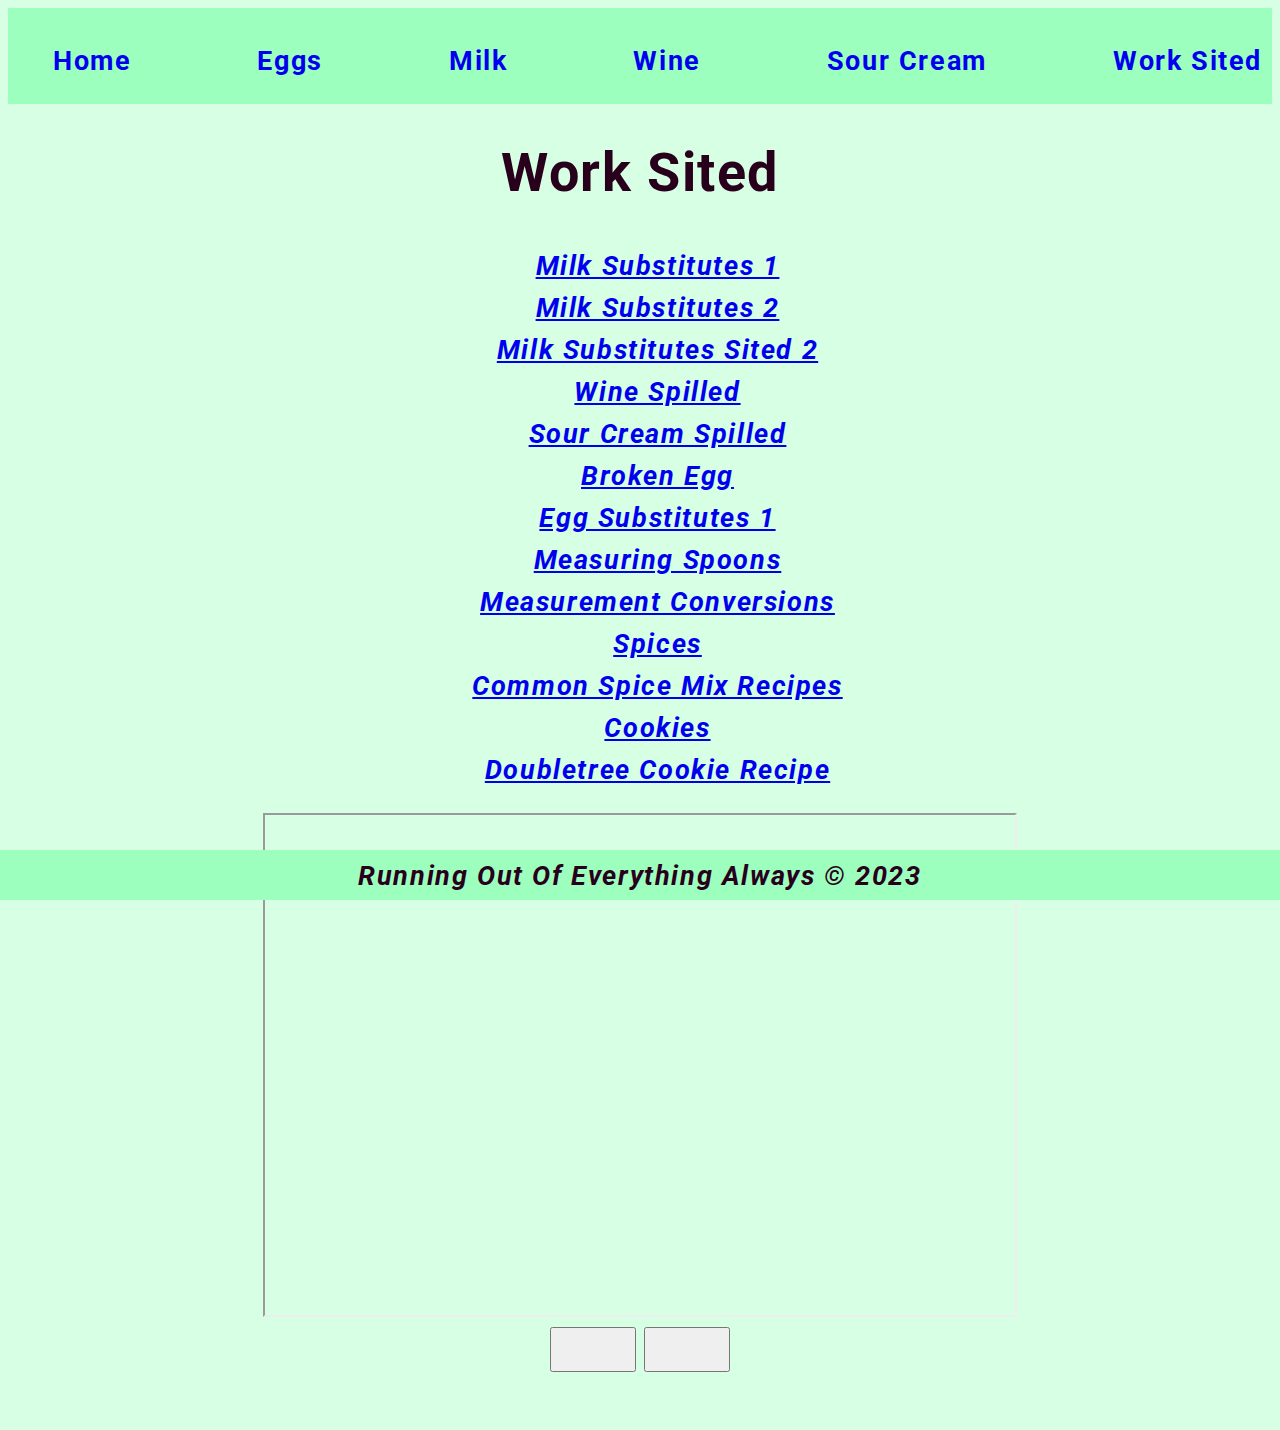
<file: public/worksited.html>
<!DOCTYPE html>
<html lang="en">
  <head>
    <meta charset="utf-8" />
    <meta name="viewpoint" content="width=device-width, intial-scale=1.0" />
    <link rel="icon" type="image/png" href="favicon.png" />
    <title>Work Sited</title>
    <link rel="stylesheet" href="css/styles.css" />
    <script src="js/main.js" defer></script>
  </head>
  <body>
    <main>
      <nav class="navbar">
        <ul class="navbar">
          <li><a class="active" href="index.html">Home</a></li>
          <li><a href="eggs.html">Eggs</a></li>
          <li><a href="milk.html">Milk</a></li>
          <li><a href="wine.html">Wine</a></li>
          <li><a href="sour-cream.html">Sour Cream</a></li>
          <li><a href="#">Work Sited</a></li>
        </ul>
      </nav>
      <header>
        <h1>Work Sited</h1>
      </header>

      <ul>
        <li>
          <cite
            ><a href="https://www.purewow.com/food/substitute-for-milk"
              >Milk Substitutes 1</a
            ></cite
          >
        </li>
        <li>
          <cite
            ><a href="https://www.purewow.com/food/substitute-for-milk"
              >Milk Substitutes 2</a
            ></cite
          >
        </li>
        <li>
          <cite
            ><a
              href="https://upload.wikimedia.org/wikipedia/commons/thumb/f/f6/Ly_s%E1%BB%AFa_t%C6%B0%C6%A1i_th%C3%A1ng_6_n%C4%83m_2020_%E1%BB%9F_B%C3%ACnh_Long.jpg/450px-Ly_s%E1%BB%AFa_t%C6%B0%C6%A1i_th%C3%A1ng_6_n%C4%83m_2020_%E1%BB%9F_B%C3%ACnh_Long.jpg?20200811112526"
              >Milk Substitutes Sited 2</a
            ></cite
          >
        </li>
        <li>
          <cite
            ><a
              href="https://encrypted-tbn0.gstatic.com/images?q=tbn:ANd9GcQASgvLOnTFkgfCTRjsnrkBabTw0BFLcrnhRFZgusG4zQSyfnhwP_EVhsgPIXGu4mOPO14&usqp=CAU"
              >Wine Spilled</a
            ></cite
          >
        </li>
        <li>
          <cite
            ><a
              href="https://encrypted-tbn0.gstatic.com/images?q=tbn:ANd9GcQAtBtFSz6Vu4B8wCb0eVVbT9M92YijcVVmi5LXW_22Ydf-D-DoAZJ1jaEickVA9iiCHMo&usqp=CAU"
              >Sour Cream Spilled</a
            ></cite
          >
        </li>
        <li>
          <cite
            ><a
              href="https://encrypted-tbn0.gstatic.com/images?q=tbn:ANd9GcRYxADvvLL3q_E2O1L862tyqpIrQMU0xBwMD4y5Gk5tfStiBiMfe49fzECbi_FvJQMiBzU&usqp=CAU"
              >Broken Egg</a
            ></cite
          >
        </li>
        <li>
          <cite
            ><a href="https://www.pccmarkets.com/taste/2013-03/egg_substitutes/"
              >Egg Substitutes 1</a
            ></cite
          >
        </li>
        <li>
          <cite
            ><a
              href="https://plus.unsplash.com/premium_photo-1666649675069-a24dedc36d65?q=80&w=1887&auto=format&fit=crop&ixlib=rb-4.0.3&ixid=M3wxMjA3fDB8MHxwaG90by1wYWdlfHx8fGVufDB8fHx8fA%3D%3D"
              >Measuring Spoons</a
            ></cite
          >
        </li>
        <li>
          <cite
            ><a href="https://addapinch.com/cooking-conversion-charts/"
              >Measurement Conversions</a
            ></cite
          >
        </li>
        <li>
          <cite
            ><a
              href="https://encrypted-tbn0.gstatic.com/images?q=tbn:ANd9GcQX8wwUH6U1Jd9mwQAUM1iZ-jeZG2HlbznnVmExJrsEFD9FlMv161ElBDmNBhSbNSD_V3Q&usqp=CAU"
              >Spices</a
            ></cite
          >
        </li>
        <li>
          <cite
            ><a
              href="https://www.tasteofhome.com/collection/how-to-make-taco-seasoning-plus-12-more-must-know-spice-blends/"
              >Common Spice Mix Recipes</a
            ></cite
          >
        </li>
        <li>
          <cite
            ><a
              href="https://encrypted-tbn0.gstatic.com/images?q=tbn:ANd9GcTvAh96wX0R0x4QIX0xa1VfchhuaMEd5yX-EcxiSOXRWrXWDJAPXpedANNsMscpE10gjOQ&usqp=CAU"
              >Cookies</a
            ></cite
          >
        </li>
        <li>
          <cite
            ><a href="https://bellyfull.net/doubletree-cookies-recipe/"
              >Doubletree Cookie Recipe</a
            ></cite
          >
        </li>
      </ul>

      <iframe
        width="750"
        height="500"
        src="https://www.youtube.com/embed/kAfeUL9klLY"
      ></iframe>
      <section class="button_section">
        <button class="dark" id="darkBtn"></button>
        <button class="light" id="lightBtn"></button>
      </section>
    </main>
    <footer>Running Out Of Everything Always &copy; 2023</footer>
  </body>
</html>
</file>
<file: public/css/styles.css>
/* Roboto Font */
@import url('https://fonts.googleapis.com/css?family=Roboto:100,100i,300,300i,400,400i,500,500i,700,700i,900,900i&display=swap');

::-webkit-scrollbar { display: none;}

body {
  font-family: "Roboto", sans-serif;
  font-size: 1.7em;
  background: #D6FFE4;
  height: 100%; 
  letter-spacing: 0.1rem;
  text-align: center;
  color: #29001b;
  /* footer */
  position: relative;
  padding-bottom: 50px; 
  font-weight: bold;
}

img {
height: 350px;
width: auto;
}

img.thumb {
height: 95px;
width: 124px;
}

Header h1 {
  text-align: center;
}
nav a{
  text-decoration: none;
}
.navbar{
list-style: none;
	display: flex;
	width: 100%;
	justify-content: space-between;
	text-align: center;
  background: #9CFFBE;
  bottom: 0;
  Right:0;
  Left:0;
}
li {
	list-style: none;
  cursor: pointer;
  padding: 10px 10px 0px 5px;
}

.main-nav li{
  list-style: none;
  
  }

  Footer {
    text-align: center;
    font-style: italic;
    background: #9CFFBE;
    color: #29001b;
    Padding: 10px;
    position: fixed;
    padding: 10px 10px 0px 10px;
    bottom: 0;
    Right:0;
    Left:0;
    
    /* Height of the footer*/
    height: 40px;
  }
 /*thumb image*/
.news {
  background-color: transparent;
  padding: 1rem;
}
.news h3{
  text-align: center;
  font-weight: bold;
  padding: 1rem;
}

.news__articles{
  display: flex;
  flex-direction: column;
  flex-basis: 100%;
}

.news__article{
 display: flex;
 justify-content: center;
 align-items: center;
}

.news__article + .news__article {
  margin-top: 1rem;
}

.news__article h4 {
  margin-left: .5rem;
  line-height: 1.5;
}
button{
  padding: .5em 1em;
  font-family: 'Roboto' ;
  font-size: 1.5em;
}
</file>
